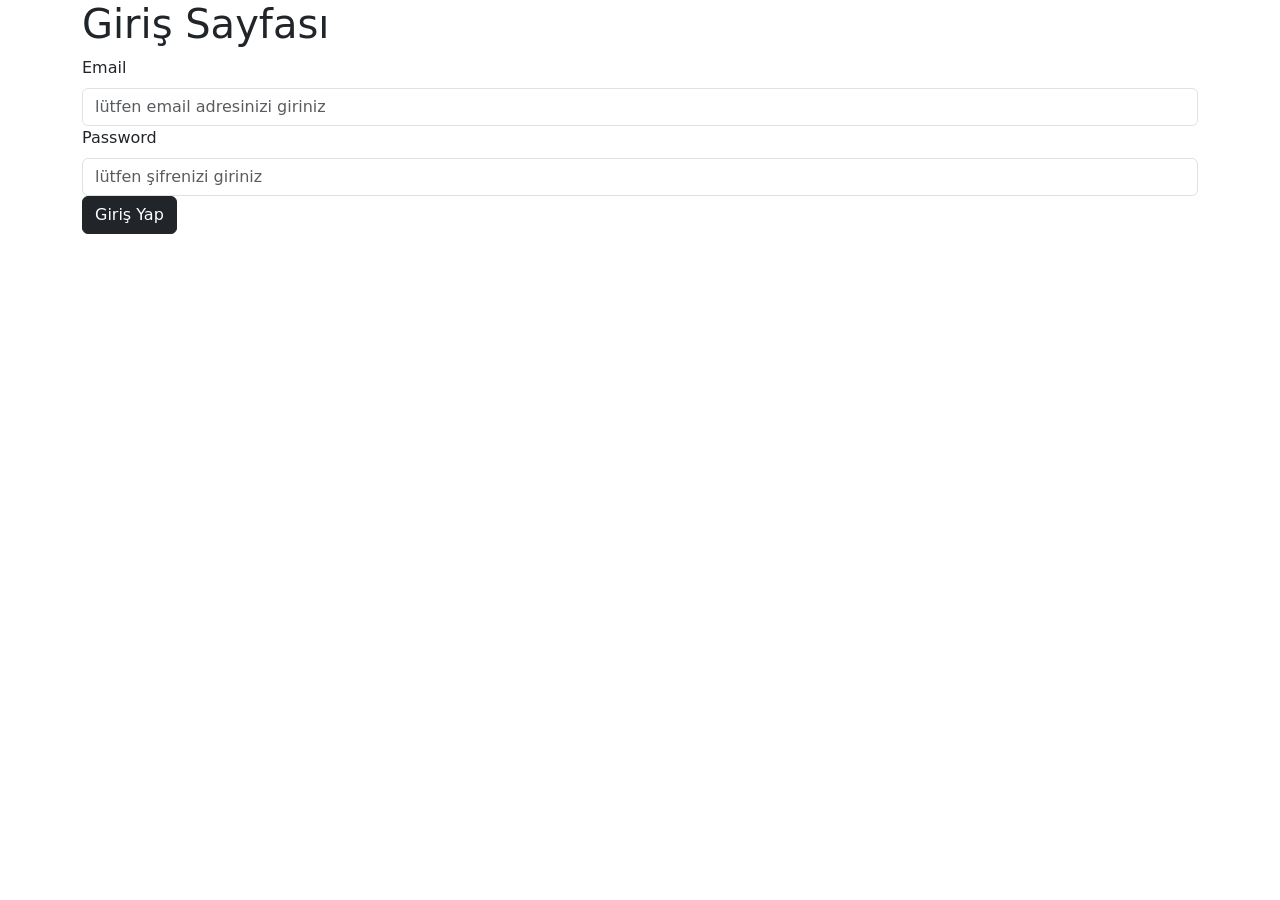
<file: src/main/resources/templates/login.html>
<!doctype html>
<html lang="en" xmlns:th="http://www.thymeleaf.org">
<head>
    <meta charset="UTF-8">
    <title>Login</title>

    <!-- CSS only -->
    <link href="https://cdn.jsdelivr.net/npm/bootstrap@5.2.1/dist/css/bootstrap.min.css" rel="stylesheet"
          integrity="sha384-iYQeCzEYFbKjA/T2uDLTpkwGzCiq6soy8tYaI1GyVh/UjpbCx/TYkiZhlZB6+fzT" crossorigin="anonymous">
    <link rel="stylesheet" href="https://cdnjs.cloudflare.com/ajax/libs/font-awesome/6.2.0/css/all.min.css"
          integrity="sha512-xh6O/CkQoPOWDdYTDqeRdPCVd1SpvCA9XXcUnZS2FmJNp1coAFzvtCN9BmamE+4aHK8yyUHUSCcJHgXloTyT2A=="
          crossorigin="anonymous" referrerpolicy="no-referrer"/>
</head>
<body>

<form action="dologin" method="post">


    <div class="container ">
        <div>
            <h1>Giriş Sayfası</h1>
        </div>

        <div class="info col-12">
            <label class="form-label"> Email </label>
            <input name="email" type="email" class="form-control" placeholder="lütfen email adresinizi giriniz">
        </div>

        <div class="info col-12">
            <label class="form-label"> Password </label>
            <input name="password" type="password" class="form-control" placeholder="lütfen şifrenizi giriniz">
        </div>


        <div>
            <button type="submit" class="btn btn-dark">Giriş Yap</button>

        </div>
    </div>

</form>
<br><br><br>
</body>
</html>
</file>
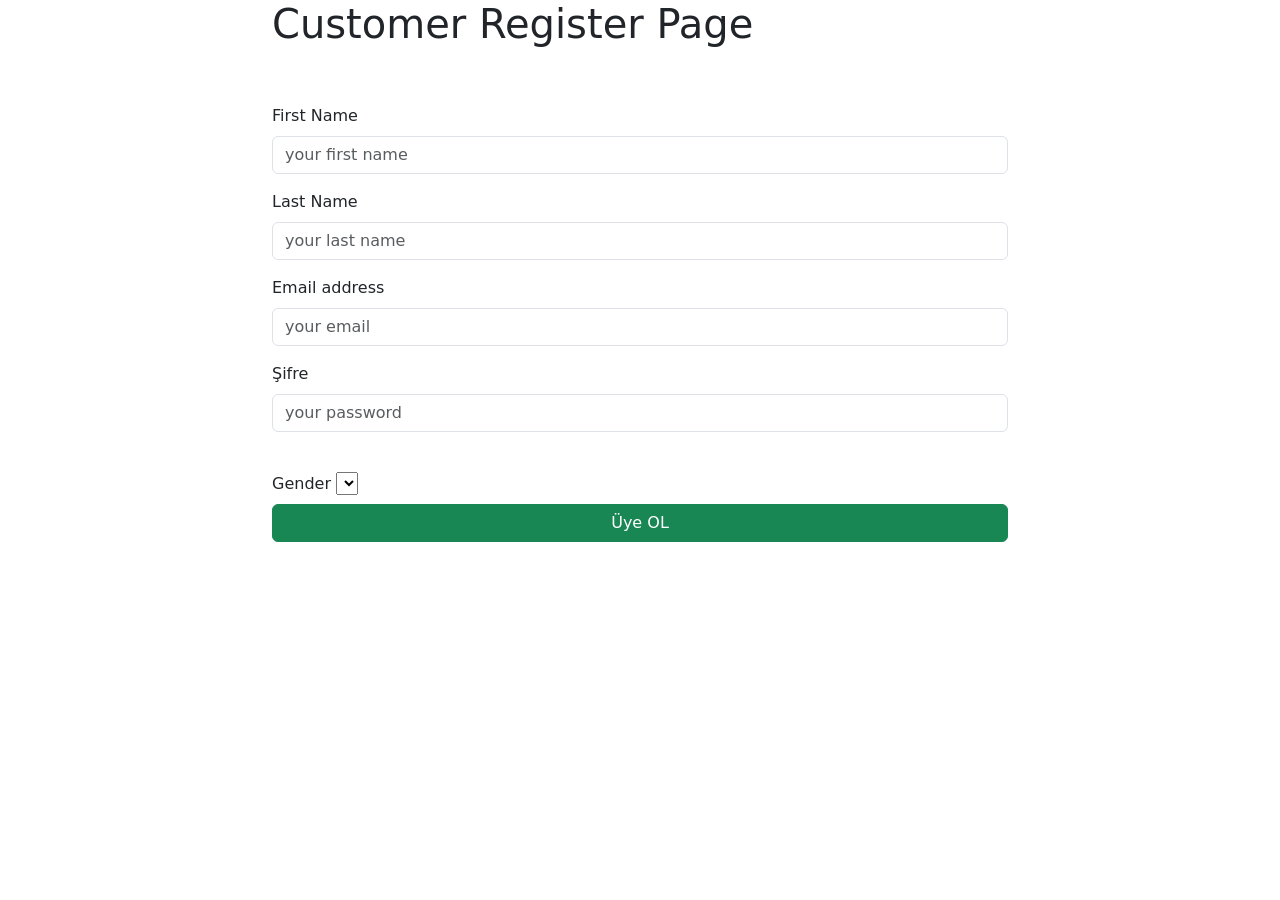
<file: src/main/resources/templates/register.html>
<!doctype html>
<html lang="en" xmlns:th="http://www.thymeleaf.org">
<head>
    <meta charset="utf-8">
    <meta name="viewport" content="width=device-width,
  initial-scale=1">
    <title>Bootstrap demo</title>
    <link href="https://cdn.jsdelivr.net/npm/bootstrap@5.2.1/dist/css/bootstrap.min.css"
          rel="stylesheet" integrity="sha384-iYQeCzEYFbKjA/T2uDLTpkwGzCiq6soy8tYaI1GyVh/UjpbCx/TYkiZhlZB6+fzT"
          crossorigin="anonymous">
</head>
<body>


<div class="container">

    <div class="row">


        <div class="col-2">

        </div>

        <div class="col-8">

            <h1>Customer Register Page</h1><br><br>
            <form action="doregister" method="post">
                <div class="mb-3">
                    <label class="form-label">First Name</label>
                    <input type="text" name="firstName" class="form-control" placeholder="your first name"
                           required>
                </div>
                <div class="mb-3">
                    <label class="form-label">Last Name</label>
                    <input type="text" name="lastName" class="form-control" placeholder="your last name"
                           required>
                </div>

                <!--               <div>
                                   <label for="gender" class="form-label">Gender</label>
                                   <select  name="gender" id="gender">
                                       <div th:each="gender : ${Gender}" >
                                           <option th:text="${gender}"  th:value="${gender}"></option>
                                       </div>
                               </div>-->

                <div class="mb-3">
                    <label class="form-label">Email address</label>
                    <input type="email" name="email" class="form-control" placeholder="your email" required>
                </div>

                <div class="mb-3"><label class="form-label">Şifre</label>
                    <input type="password" name="password" class="form-control" placeholder="your password" required>
                </div>
                <br>

                <div>
                    <label for="gender" class="form-label">Gender</label>
                    <select name="gender" id="gender">
                        <div th:each="gender : ${T(com.burak.carrentalsystem.repository.entity.Gender).values()}">
                            <option th:text="${gender}" th:value="${gender}"></option>
                        </div>
                        </select>
                </div>

                <div class="d-grid gap-2">
                    <button type="submit" class="btn btn-success">Üye OL</button>
                </div>
            </form>
        </div>
        <div class="col-2"></div>
    </div>
</div>
<script src="https://cdn.jsdelivr.net/npm/bootstrap@5.2.1/dist/js/bootstrap.bundle.min.js"
        integrity="sha384-u1OknCvxWvY5kfmNBILK2hRnQC3Pr17a+RTT6rIHI7NnikvbZlHgTPOOmMi466C8"
        crossorigin="anonymous"></script>
</body>
</html>
</file>
